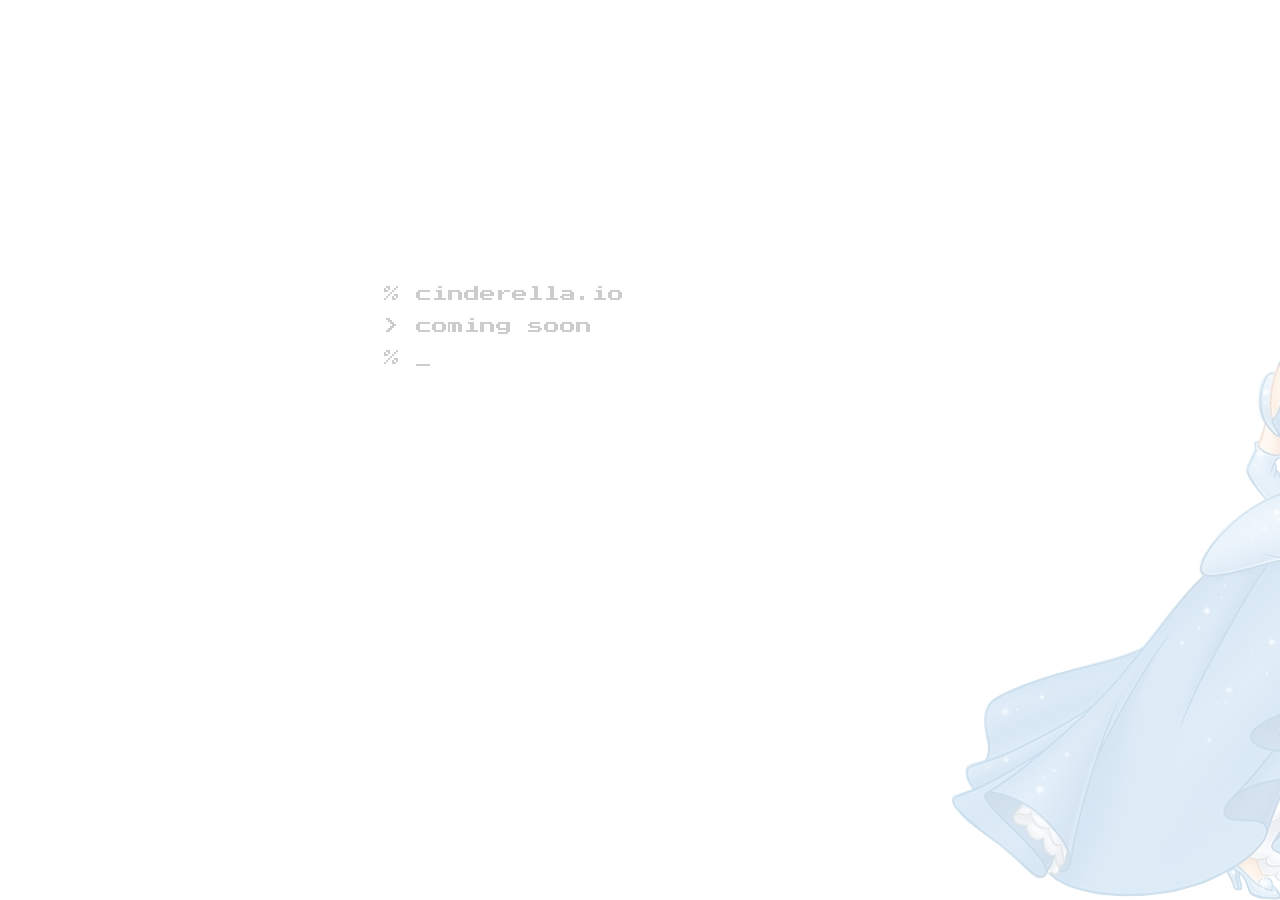
<file: index.html>
<!DOCTYPE html PUBLIC "-//W3C//DTD XHTML 1.1//EN" "http://www.w3.org/TR/xhtml11/DTD/xhtml11.dtd">
<html xmlns="http://www.w3.org/1999/xhtml" xml:lang="en">

<head>
	<title>cinderella.io</title>
	<meta http-equiv="content-type" content="text/html; charset=iso-8859-1" />

	<!-- **** Placeholder Styling **** -->
	<link href='http://fonts.googleapis.com/css?family=Press+Start+2P' rel='stylesheet' type='text/css'>
	<style>
	body{
		background: white;
	}
	#dress {
		position: fixed;
		bottom: 0;
		right: 0;
	}
	#text {
		font-family: 'Press Start 2P', cursive;

		width: 20%;
		color: #ccc;
		position: fixed;
		position: fixed;
		top: 30%;
		left: 30%;

	}
	</style>
	<!-- **** GA for cinderella.io **** -->
	<script type="text/javascript">
	
	  var _gaq = _gaq || [];
	  _gaq.push(['_setAccount', 'UA-32655967-1']);
	  _gaq.push(['_setDomainName', 'cinderella.io']);
	  _gaq.push(['_trackPageview']);
	
	  (function() {
		var ga = document.createElement('script'); ga.type = 'text/javascript'; ga.async = true;
		ga.src = ('https:' == document.location.protocol ? 'https://ssl' : 'http://www') + '.google-analytics.com/ga.js';
		var s = document.getElementsByTagName('script')[0]; s.parentNode.insertBefore(ga, s);
	  })();
	
	</script>
</head>

<body>
	<img id="dress" src="images/dress.png" />
	<p id="text">
		% cinderella.io<br />&nbsp;
		<br />> coming soon 
		<br />&nbsp;
		<br />% _
	</p>
</body>
</html>
</file>
